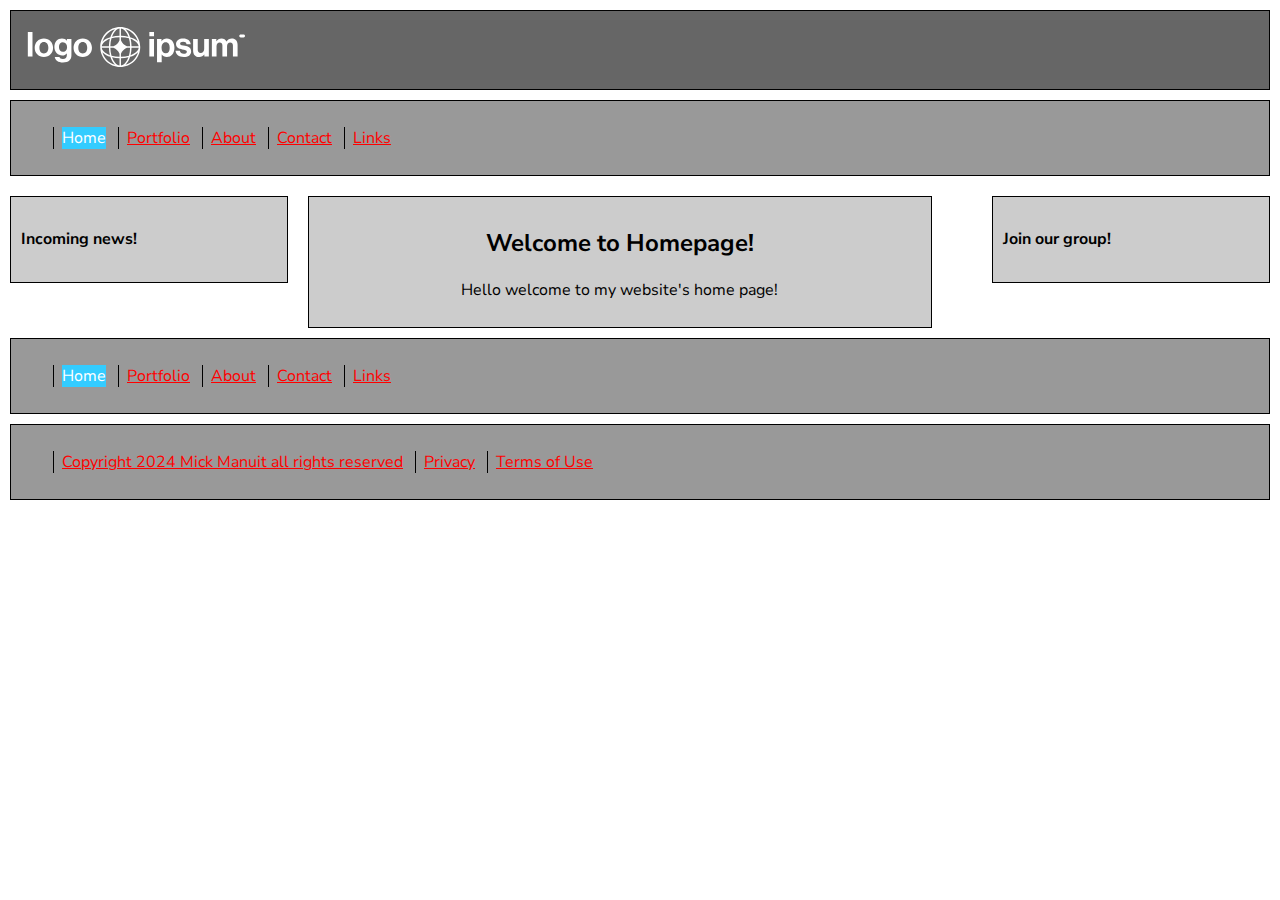
<file: index.html>
<!DOCTYPE html>
<html lang="en">
  <head>
    <meta charset="UTF-8" />
    <meta name="viewport" content="width=device-width, initial-scale=1.0" />
    <title>Mick Manuit's Web Site</title>
    <link rel="stylesheet" href="./styles/styles.css" />
  </head>
  <body>
    <div class="box"><img src="./img/logo.svg" alt="logo" title="Mick Manuit | Home Page"></div>
    <div class="nav">
      <ul id="navlist">
        <li><span class="deadnav">Home</span></li>
        <li><a href="portfolio.html">Portfolio</a></li>
        <li><a href="about.html">About</a></li>
        <li><a href="contact.html">Contact</a></li>
        <li><a href="links.html">Links</a></li>
      </ul>
    </div>
    <div class="left">
    <h4>Incoming news!</h4>
    </div>
    <div class="centre">
        <h2>Welcome to Homepage!</h2>
        <p>Hello welcome to my website's home page!</p>
    </div>
    <div class="right">
        <h4>Join our group!</h4>
    </div>
    <div class="lower_nav">
      <ul id="navlist">
        <li><span class="deadnav">Home</span></li>
        <li><a href="portfolio.html">Portfolio</a></li>
        <li><a href="about.html">About</a></li>
        <li><a href="contact.html">Contact</a></li>
        <li><a href="links.html">Links</a></li>
      </ul>
    </div>

    <div class="legal">
      <ul id="navlist">
        <li>
          <a href="copyright.html"
            >Copyright 2024 Mick Manuit all rights reserved</a
          >
        </li>
        <li><a href="privacy.html">Privacy</a></li>
        <li><a href="terms.html">Terms of Use</a></li>
      </ul>
    </div>
  </body>
</html>
</file>
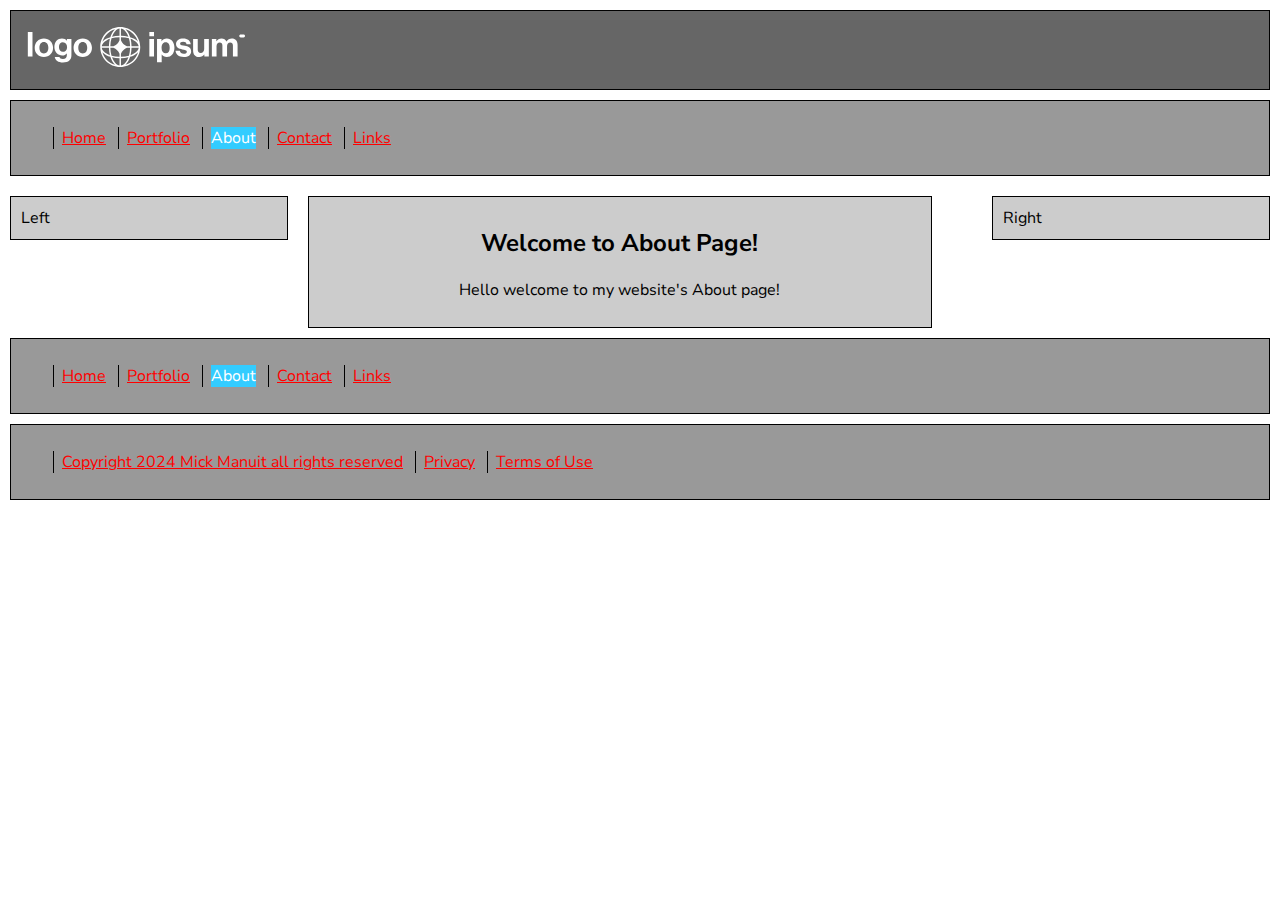
<file: about.html>
<!DOCTYPE html>
<html lang="en">
  <head>
    <meta charset="UTF-8" />
    <meta name="viewport" content="width=device-width, initial-scale=1.0" />
    <title>Mick Manuit's Web Site</title>
    <link rel="stylesheet" href="./styles/styles.css" />
  </head>
  <body>
    <div class="box">
      <img src="./img/logo.svg" alt="logo" title="Mick Manuit | Home Page" />
    </div>
    <div class="nav">
      <ul id="navlist">
        <li><a href="index.html">Home</a></li>
        <li><a href="portfolio.html">Portfolio</a></li>
        <li><span class="deadnav">About</span></li>
        <li><a href="contact.html">Contact</a></li>
        <li><a href="links.html">Links</a></li>
      </ul>
    </div>
    <div class="left">Left</div>
    <div class="centre">
      <h2>Welcome to About Page!</h2>
      <p>Hello welcome to my website's About page!</p>
    </div>
    <div class="right">Right</div>
    <div class="lower_nav">
      <ul id="navlist">
        <li><a href="index.html">Home</a></li>
        <li><a href="portfolio.html">Portfolio</a></li>
        <li><span class="deadnav">About</span></li>
        <li><a href="contact.html">Contact</a></li>
        <li><a href="links.html">Links</a></li>
      </ul>
    </div>

    <div class="legal">
      <ul id="navlist">
        <li>
          <a href="copyright.html"
            >Copyright 2024 Mick Manuit all rights reserved</a
          >
        </li>
        <li><a href="privacy.html">Privacy</a></li>
        <li><a href="terms.html">Terms of Use</a></li>
      </ul>
    </div>
  </body>
</html>
</file>
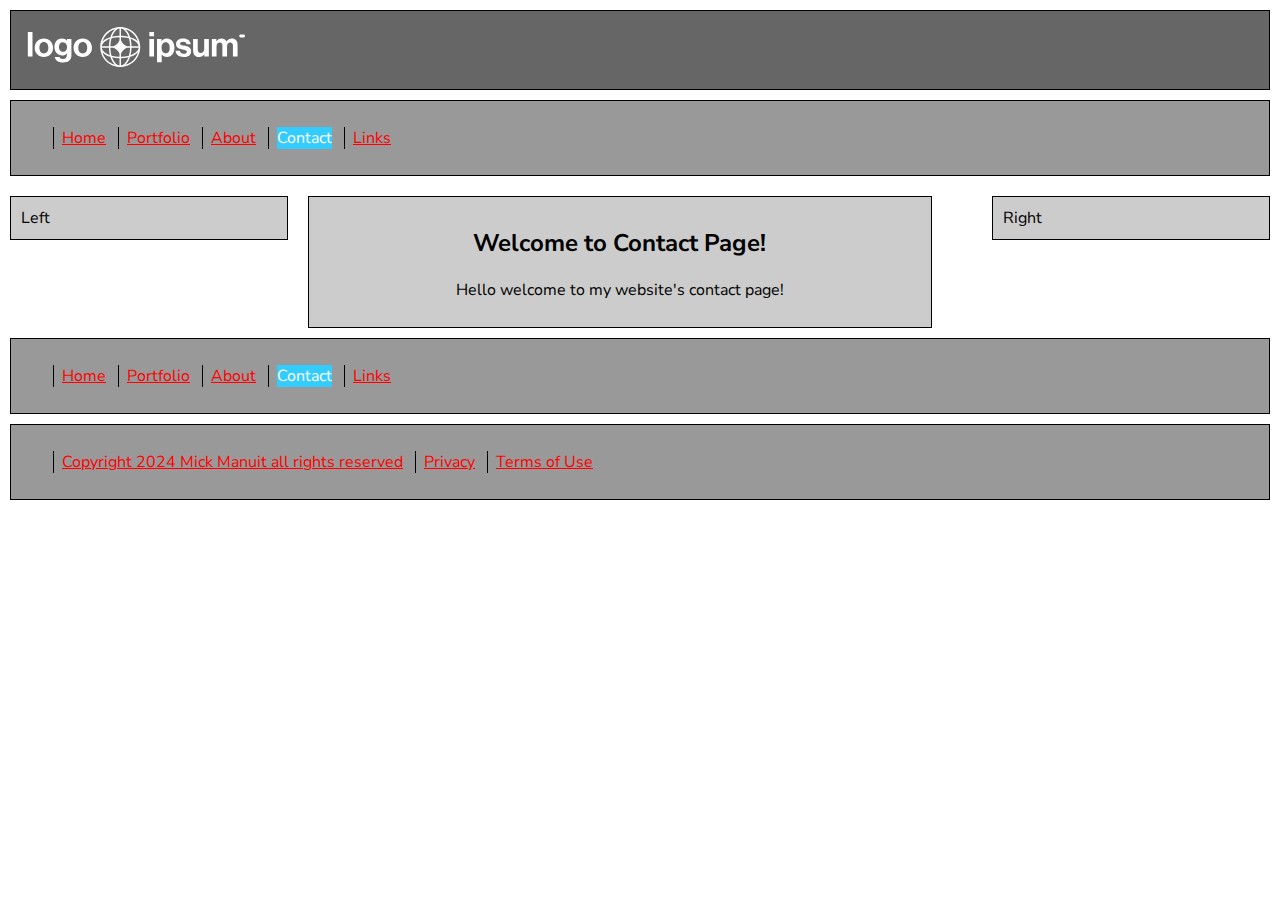
<file: contact.html>
<!DOCTYPE html>
<html lang="en">
  <head>
    <meta charset="UTF-8" />
    <meta name="viewport" content="width=device-width, initial-scale=1.0" />
    <title>Mick Manuit's Web Site</title>
    <link rel="stylesheet" href="./styles/styles.css" />
  </head>
  <body>
    <div class="box">
      <img src="./img/logo.svg" alt="logo" title="Mick Manuit | Home Page" />
    </div>
    <div class="nav">
      <ul id="navlist">
        <li><a href="index.html">Home</a></li>
        <li><a href="portfolio.html">Portfolio</a></li>
        <li><a href="about.html">About</a></li>
        <li><span class="deadnav">Contact</span></li>
        <li><a href="links.html">Links</a></li>
      </ul>
    </div>
    <div class="left">Left</div>
    <div class="centre">
      <h2>Welcome to Contact Page!</h2>
      <p>Hello welcome to my website's contact page!</p>
    </div>
    <div class="right">Right</div>
    <div class="lower_nav">
      <ul id="navlist">
        <li><a href="index.html">Home</a></li>
        <li><a href="portfolio.html">Portfolio</a></li>
        <li><a href="about.html">About</a></li>
        <li><span class="deadnav">Contact</span></li>
        <li><a href="links.html">Links</a></li>
      </ul>
    </div>

    <div class="legal">
      <ul id="navlist">
        <li>
          <a href="copyright.html"
            >Copyright 2024 Mick Manuit all rights reserved</a
          >
        </li>
        <li><a href="privacy.html">Privacy</a></li>
        <li><a href="terms.html">Terms of Use</a></li>
      </ul>
    </div>
  </body>
</html>
</file>
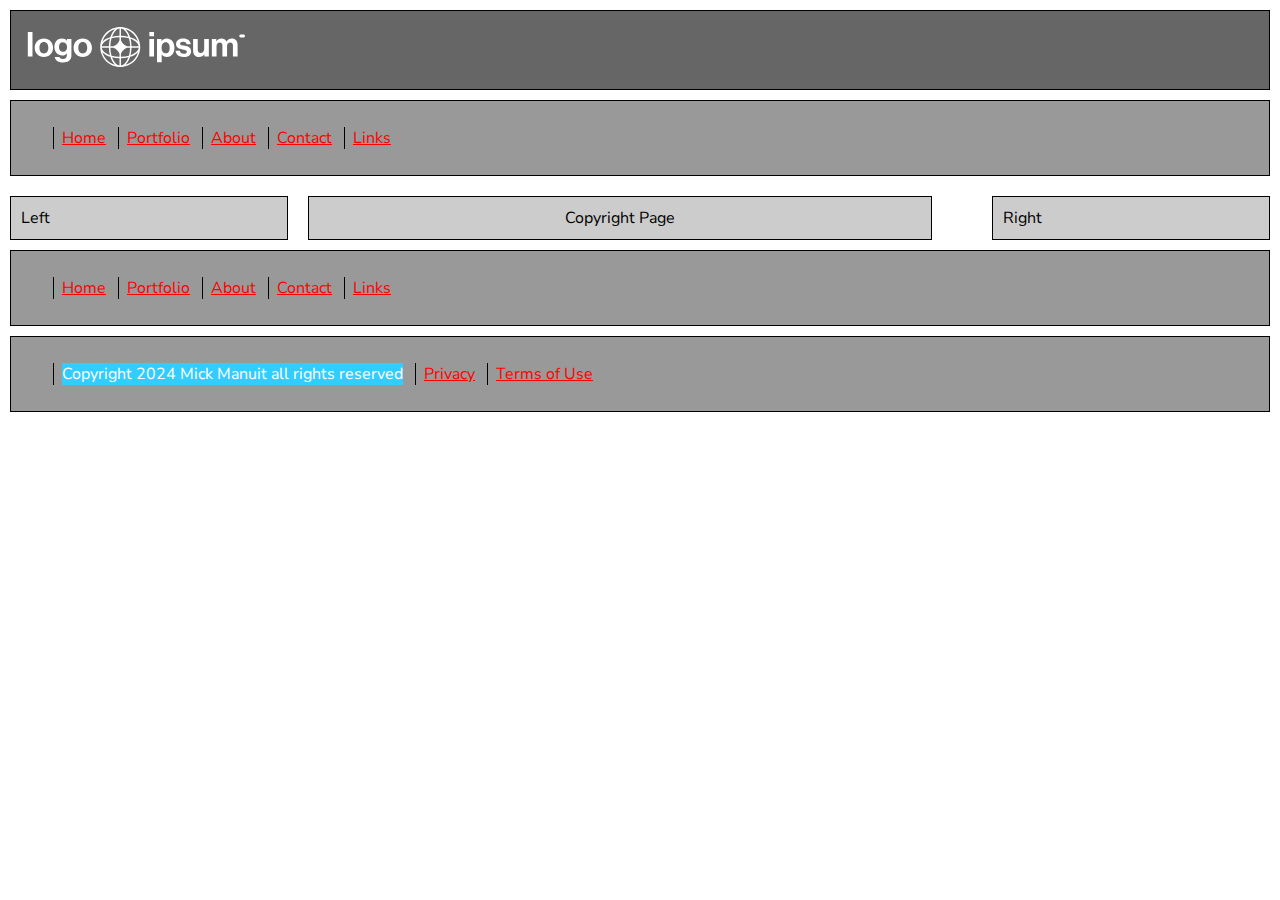
<file: copyright.html>
<!DOCTYPE html>
<html lang="en">
  <head>
    <meta charset="UTF-8" />
    <meta name="viewport" content="width=device-width, initial-scale=1.0" />
    <title>Mick Manuit's Web Site</title>
    <link rel="stylesheet" href="./styles/styles.css" />
  </head>
  <body>
    <div class="box">
      <img src="./img/logo.svg" alt="logo" title="Mick Manuit | Home Page" />
    </div>
    <div class="nav">
      <ul id="navlist">
        <li><a href="index.html">Home</a></li>
        <li><a href="portfolio.html">Portfolio</a></li>
        <li><a href="about.html">About</a></li>
        <li><a href="contact.html">Contact</a></li>
        <li><a href="links.html">Links</a></li>
      </ul>
    </div>
    <div class="left">Left</div>
    <div class="centre">Copyright Page</div>
    <div class="right">Right</div>
    <div class="lower_nav">
      <ul id="navlist">
        <li><a href="index.html">Home</a></li>
        <li><a href="portfolio.html">Portfolio</a></li>
        <li><a href="about.html">About</a></li>
        <li><a href="contact.html">Contact</a></li>
        <li><a href="links.html">Links</a></li>
      </ul>
    </div>

    <div class="legal">
      <ul id="navlist">
        <li><span class="deadnav">Copyright 2024 Mick Manuit all rights reserved</span></li>
        <li><a href="privacy.html">Privacy</a></li>
        <li><a href="terms.html">Terms of Use</a></li>
      </ul>
    </div>
  </body>
</html>
</file>
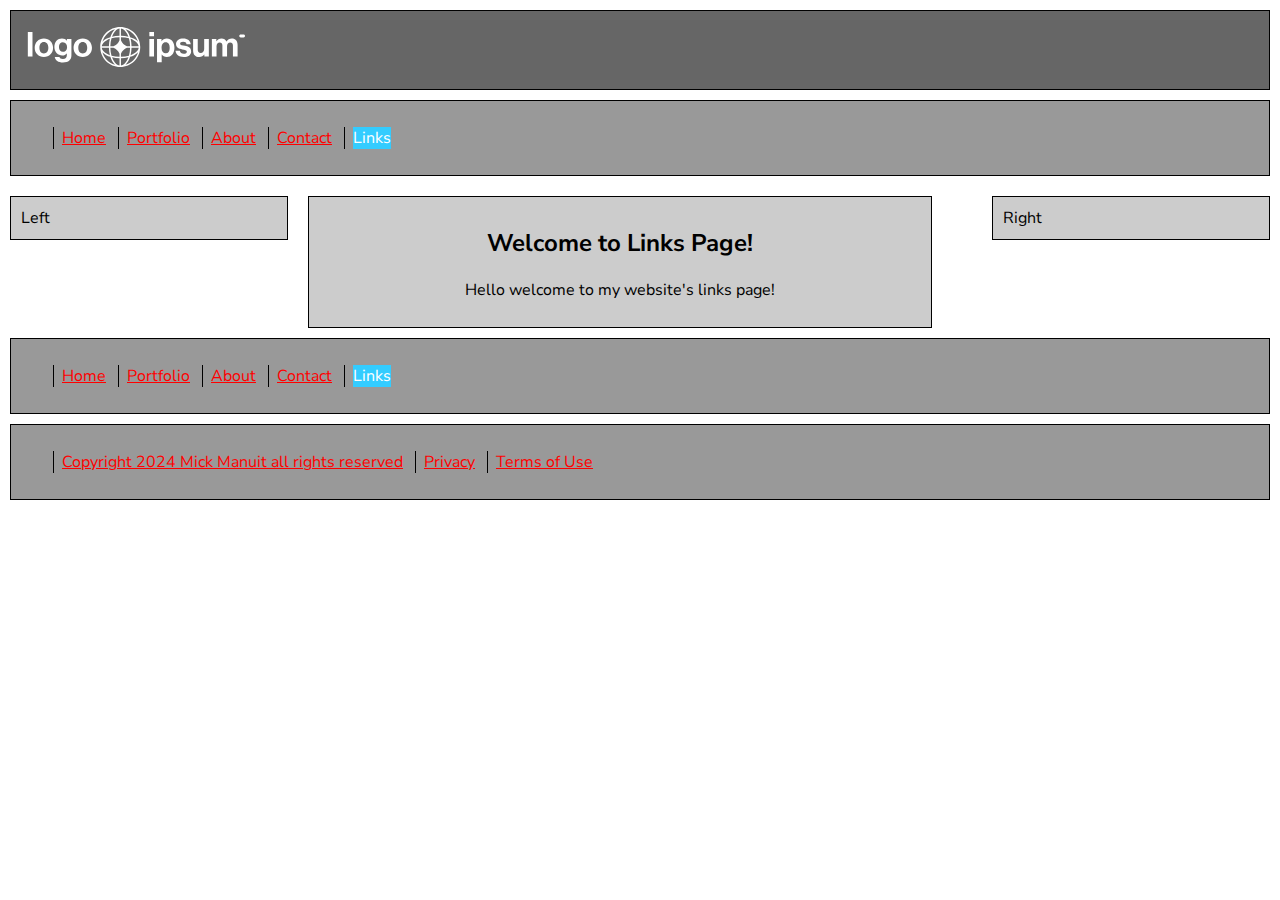
<file: links.html>
<!DOCTYPE html>
<html lang="en">
  <head>
    <meta charset="UTF-8" />
    <meta name="viewport" content="width=device-width, initial-scale=1.0" />
    <title>Mick Manuit's Web Site</title>
    <link rel="stylesheet" href="./styles/styles.css" />
  </head>
  <body>
    <div class="box">
      <img src="./img/logo.svg" alt="logo" title="Mick Manuit | Home Page" />
    </div>
    <div class="nav">
      <ul id="navlist">
        <li><a href="index.html">Home</a></li>
        <li><a href="portfolio.html">Portfolio</a></li>
        <li><a href="about.html">About</a></li>
        <li><a href="contact.html">Contact</a></li>
        <li><span class="deadnav">Links</span></li>
      </ul>
    </div>
    <div class="left">Left</div>
    <div class="centre">
      <h2>Welcome to Links Page!</h2>
      <p>Hello welcome to my website's links page!</p>
    </div>
    <div class="right">Right</div>
    <div class="lower_nav">
      <ul id="navlist">
        <li><a href="index.html">Home</a></li>
        <li><a href="portfolio.html">Portfolio</a></li>
        <li><a href="about.html">About</a></li>
        <li><a href="contact.html">Contact</a></li>
        <li><span class="deadnav">Links</span></li>
      </ul>
    </div>

    <div class="legal">
      <ul id="navlist">
        <li>
          <a href="copyright.html"
            >Copyright 2024 Mick Manuit all rights reserved</a
          >
        </li>
        <li><a href="privacy.html">Privacy</a></li>
        <li><a href="terms.html">Terms of Use</a></li>
      </ul>
    </div>
  </body>
</html>
</file>
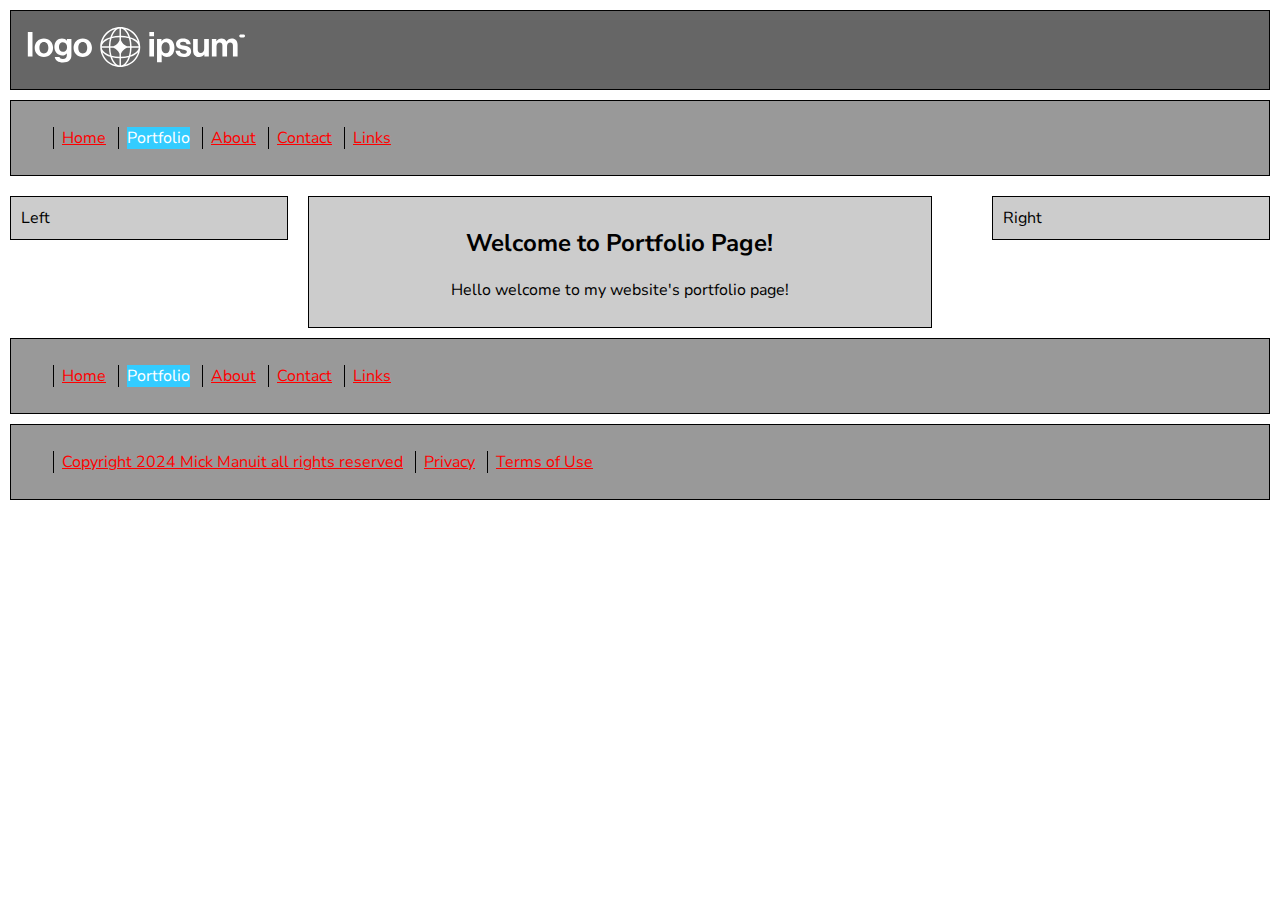
<file: portfolio.html>
<!DOCTYPE html>
<html lang="en">
  <head>
    <meta charset="UTF-8" />
    <meta name="viewport" content="width=device-width, initial-scale=1.0" />
    <title>Mick Manuit's Web Site</title>
    <link rel="stylesheet" href="./styles/styles.css" />
  </head>
  <body>
    <div class="box">
      <img src="./img/logo.svg" alt="logo" title="Mick Manuit | Home Page" />
    </div>
    <div class="nav">
      <ul id="navlist">
        <li><a href="index.html">Home</a></li>
        <li><span class="deadnav">Portfolio</span></li>
        <li><a href="about.html">About</a></li>
        <li><a href="contact.html">Contact</a></li>
        <li><a href="links.html">Links</a></li>
      </ul>
    </div>
    <div class="left">Left</div>
    <div class="centre">
      <h2>Welcome to Portfolio Page!</h2>
      <p>Hello welcome to my website's portfolio page!</p>
    </div>
    <div class="right">Right</div>
    <div class="lower_nav">
      <ul id="navlist">
        <li><a href="index.html">Home</a></li>
        <li><span class="deadnav">Portfolio</span></li>
        <li><a href="about.html">About</a></li>
        <li><a href="contact.html">Contact</a></li>
        <li><a href="links.html">Links</a></li>
      </ul>
    </div>

    <div class="legal">
      <ul id="navlist">
        <li>
          <a href="copyright.html"
            >Copyright 2024 Mick Manuit all rights reserved</a
          >
        </li>
        <li><a href="privacy.html">Privacy</a></li>
        <li><a href="terms.html">Terms of Use</a></li>
      </ul>
    </div>
  </body>
</html>
</file>
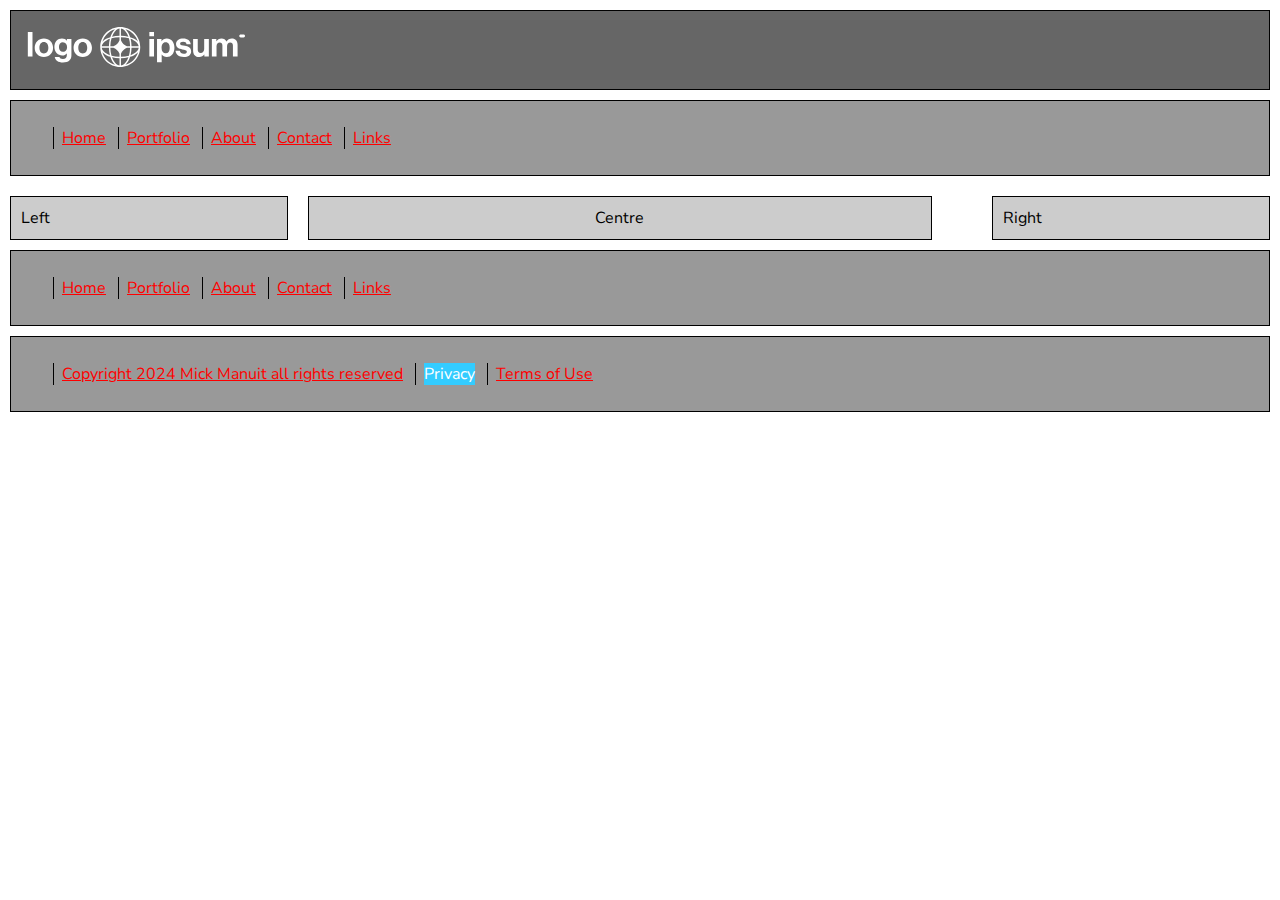
<file: privacy.html>
<!DOCTYPE html>
<html lang="en">
  <head>
    <meta charset="UTF-8" />
    <meta name="viewport" content="width=device-width, initial-scale=1.0" />
    <title>Mick Manuit's Web Site</title>
    <link rel="stylesheet" href="./styles/styles.css" />
  </head>
  <body>
    <div class="box"><img src="./img/logo.svg" alt="logo" title="Mick Manuit | Home Page"></div>
    <div class="nav">
      <ul id="navlist">
        <li><a href="index.html">Home</a></li>
        <li><a href="portfolio.html">Portfolio</a></li>
        <li><a href="about.html">About</a></li>
        <li><a href="contact.html">Contact</a></li>
        <li><a href="links.html">Links</a></li>
      </ul>
    </div>
    <div class="left">Left</div>
    <div class="centre">Centre</div>
    <div class="right">Right</div>
    <div class="lower_nav">
      <ul id="navlist">
        <li><a href="index.html">Home</a></li>
        <li><a href="portfolio.html">Portfolio</a></li>
        <li><a href="about.html">About</a></li>
        <li><a href="contact.html">Contact</a></li>
        <li><a href="links.html">Links</a></li>
      </ul>
    </div>

    <div class="legal">
      <ul id="navlist">
        <li>
          <a href="copyright.html"
            >Copyright 2024 Mick Manuit all rights reserved</a
          >
        </li>
        <li><span class="deadnav">Privacy</span></li>
        <li><a href="terms.html">Terms of Use</a></li>
      </ul>
    </div>
  </body>
</html>
</file>
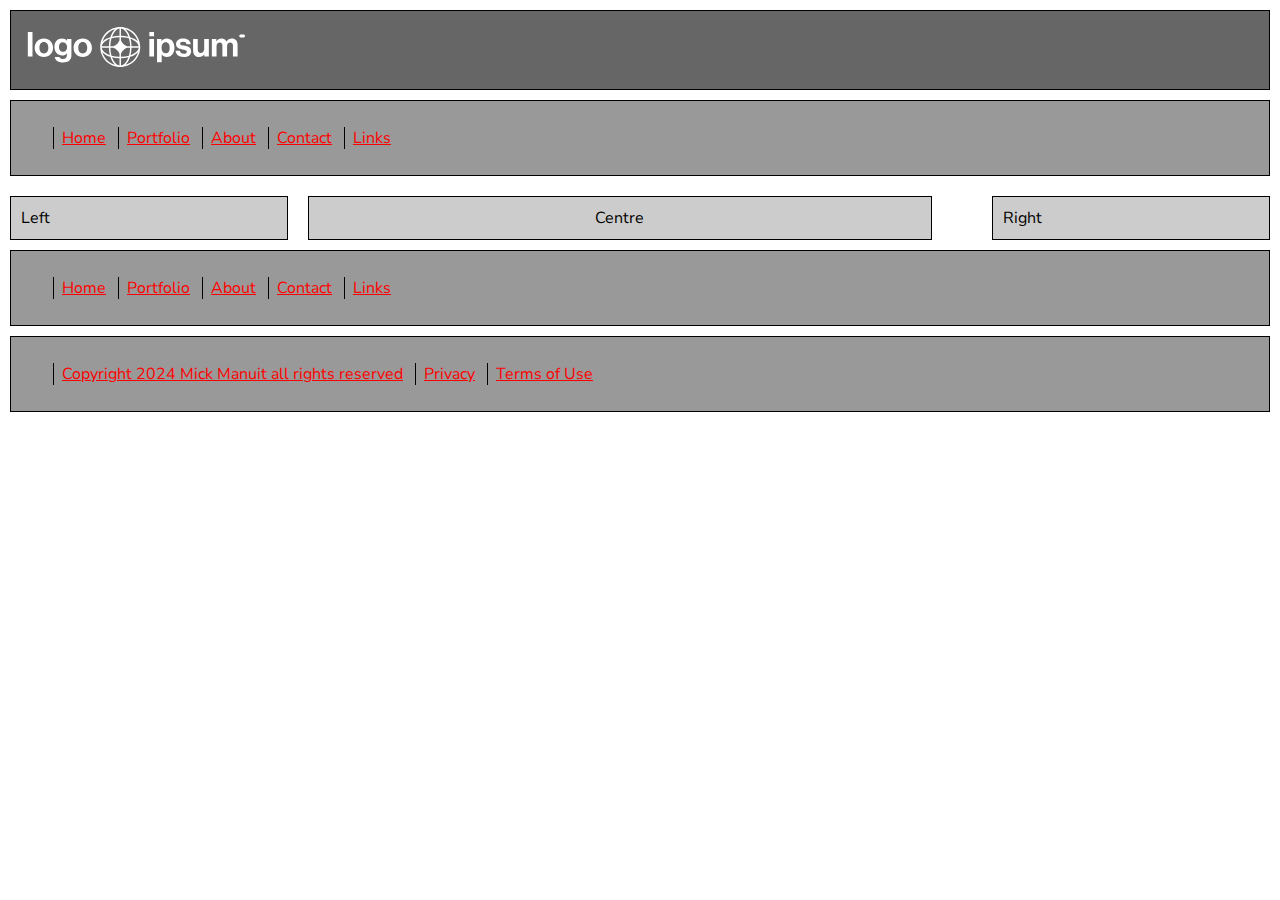
<file: template.html>
<!DOCTYPE html>
<html lang="en">
  <head>
    <meta charset="UTF-8" />
    <meta name="viewport" content="width=device-width, initial-scale=1.0" />
    <title>Mick Manuit's Web Site</title>
    <link rel="stylesheet" href="./styles/styles.css" />
  </head>
  <body>
    <div class="box"><img src="./img/logo.svg" alt="logo" title="Mick Manuit | Home Page"></div>
    <div class="nav">
      <ul id="navlist">
        <li><a href="index.html">Home</a></li>
        <li><a href="portfolio.html">Portfolio</a></li>
        <li><a href="about.html">About</a></li>
        <li><a href="contact.html">Contact</a></li>
        <li><a href="links.html">Links</a></li>
      </ul>
    </div>
    <div class="left">Left</div>
    <div class="centre">Centre</div>
    <div class="right">Right</div>
    <div class="lower_nav">
      <ul id="navlist">
        <li><a href="index.html">Home</a></li>
        <li><a href="portfolio.html">Portfolio</a></li>
        <li><a href="about.html">About</a></li>
        <li><a href="contact.html">Contact</a></li>
        <li><a href="links.html">Links</a></li>
      </ul>
    </div>

    <div class="legal">
      <ul id="navlist">
        <li>
          <a href="copyright.html"
            >Copyright 2024 Mick Manuit all rights reserved</a
          >
        </li>
        <li><a href="privacy.html">Privacy</a></li>
        <li><a href="terms.html">Terms of Use</a></li>
      </ul>
    </div>
  </body>
</html>
</file>
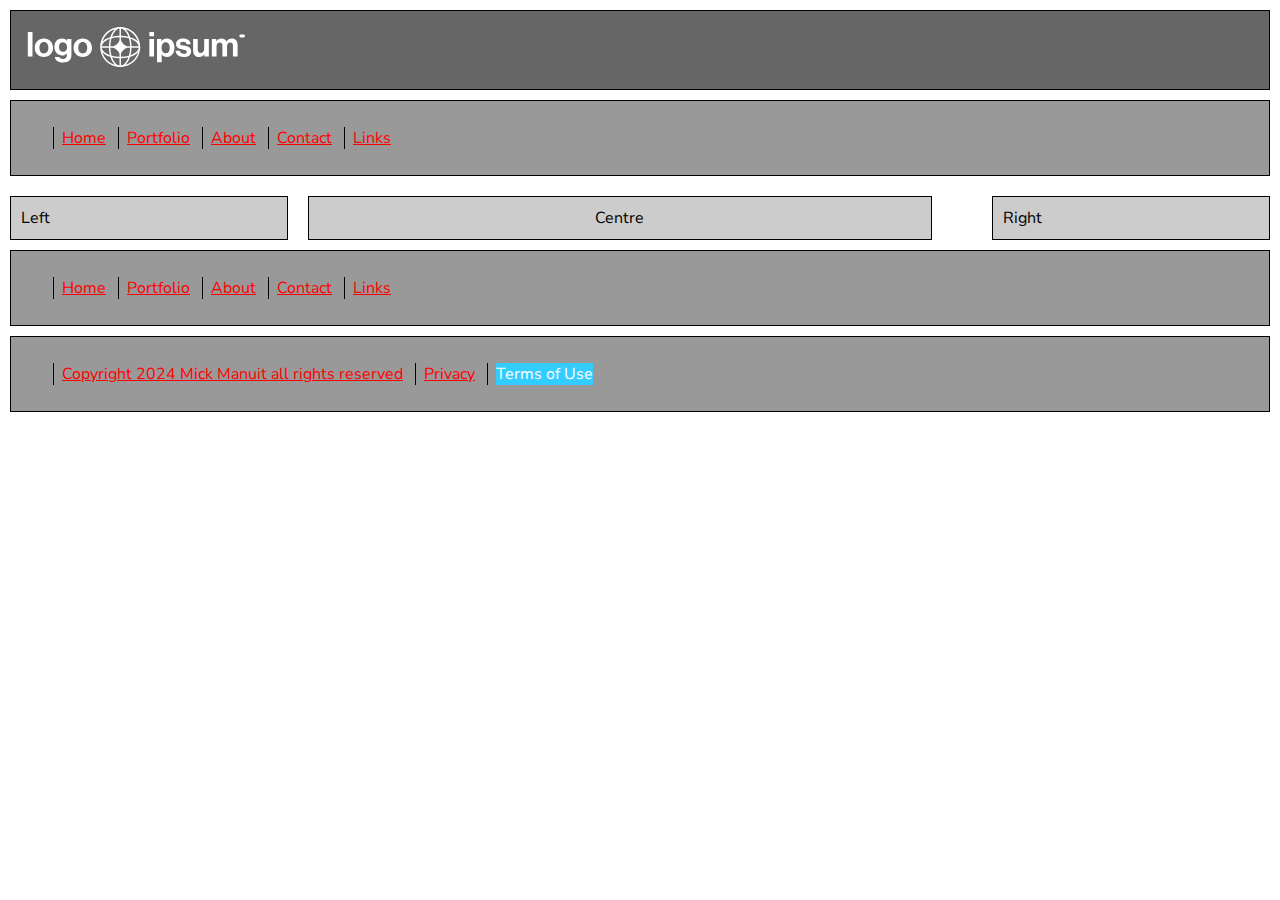
<file: terms.html>
<!DOCTYPE html>
<html lang="en">
  <head>
    <meta charset="UTF-8" />
    <meta name="viewport" content="width=device-width, initial-scale=1.0" />
    <title>Mick Manuit's Web Site</title>
    <link rel="stylesheet" href="./styles/styles.css" />
  </head>
  <body>
    <div class="box"><img src="./img/logo.svg" alt="logo" title="Mick Manuit | Home Page"></div>
    <div class="nav">
      <ul id="navlist">
        <li><a href="index.html">Home</a></li>
        <li><a href="portfolio.html">Portfolio</a></li>
        <li><a href="about.html">About</a></li>
        <li><a href="contact.html">Contact</a></li>
        <li><a href="links.html">Links</a></li>
      </ul>
    </div>
    <div class="left">Left</div>
    <div class="centre">Centre</div>
    <div class="right">Right</div>
    <div class="lower_nav">
      <ul id="navlist">
        <li><a href="index.html">Home</a></li>
        <li><a href="portfolio.html">Portfolio</a></li>
        <li><a href="about.html">About</a></li>
        <li><a href="contact.html">Contact</a></li>
        <li><a href="links.html">Links</a></li>
      </ul>
    </div>

    <div class="legal">
      <ul id="navlist">
        <li>
          <a href="copyright.html"
            >Copyright 2024 Mick Manuit all rights reserved</a
          >
        </li>
        <li><a href="privacy.html">Privacy</a></li>
        <li><span class="deadnav">Terms of Use</span></li>
      </ul>
    </div>
  </body>
</html>
</file>
<file: styles/styles.css>
@import url("https://fonts.googleapis.com/css2?family=Nunito+Sans:opsz,wght@6..12,400;6..12,500;6..12,600&display=swap");

/* *::before,
*::after,
* {
  padding: 0;
  margin: 0;
  box-sizing: border-box;
} */

body {
  font-family: "Nunito Sans", sans-serif;
  padding: 0px;
  margin: 0px;
  background: #fff;
  color: #000;
}

a:link {
  color: #f00;
}

a:visited {
  color: #fc0;
}

a:hover {
  background-color: #3cf;
  color: #03f;
}

a:active {
  color: #f3f;
}

.logo {
  font-size: 36px;
}

#navlist li {
  display: inline;
  list-style-type: circle;
  padding-right: 20px;
  border-left: 1px solid #000;
  line-height: 1.1em;
  margin: 0 0.5em 0 -0.5em;
  padding: 0 0.5em 0 0.5em;
}

.box {
  margin: 10px;
  padding: 1rem;
  background-color: #666;
  border-width: 1px;
  border-color: black;
  border-style: solid;
  clear: both;
}

.nav {
  margin: 10px;
  padding: 10px;
  background-color: #999;
  border-width: 1px;
  border-color: black;
  border-style: solid;
}
.left {
  width: 20%;
  margin: 10px;
  padding: 10px;
  background-color: #ccc;
  border-width: 1px;
  border-color: black;
  border-style: solid;
  float: left;
}

.centre {
  width: 47%;
  margin: 10px;
  padding: 10px;
  background-color: #ccc;
  border-width: 1px;
  border-color: black;
  border-style: solid;
  float: left;
  text-align: center;
}

.right {
  width: 20%;
  margin: 10px;
  padding: 10px;
  background-color: #ccc;
  border-width: 1px;
  border-color: black;
  border-style: solid;
  float: right;
}

.lower_nav {
  margin: 10px;
  padding: 10px;
  background-color: #999;
  border-width: 1px;
  border-color: black;
  border-style: solid;
  clear: both;
}

.legal {
  margin: 10px;
  padding: 10px;
  background-color: #999;
  border-width: 1px;
  border-color: black;
  border-style: solid;
  float: none;
  clear: both;
}

.deadnav {
  color: #fff;
  background-color: #3cf;
}
</file>
